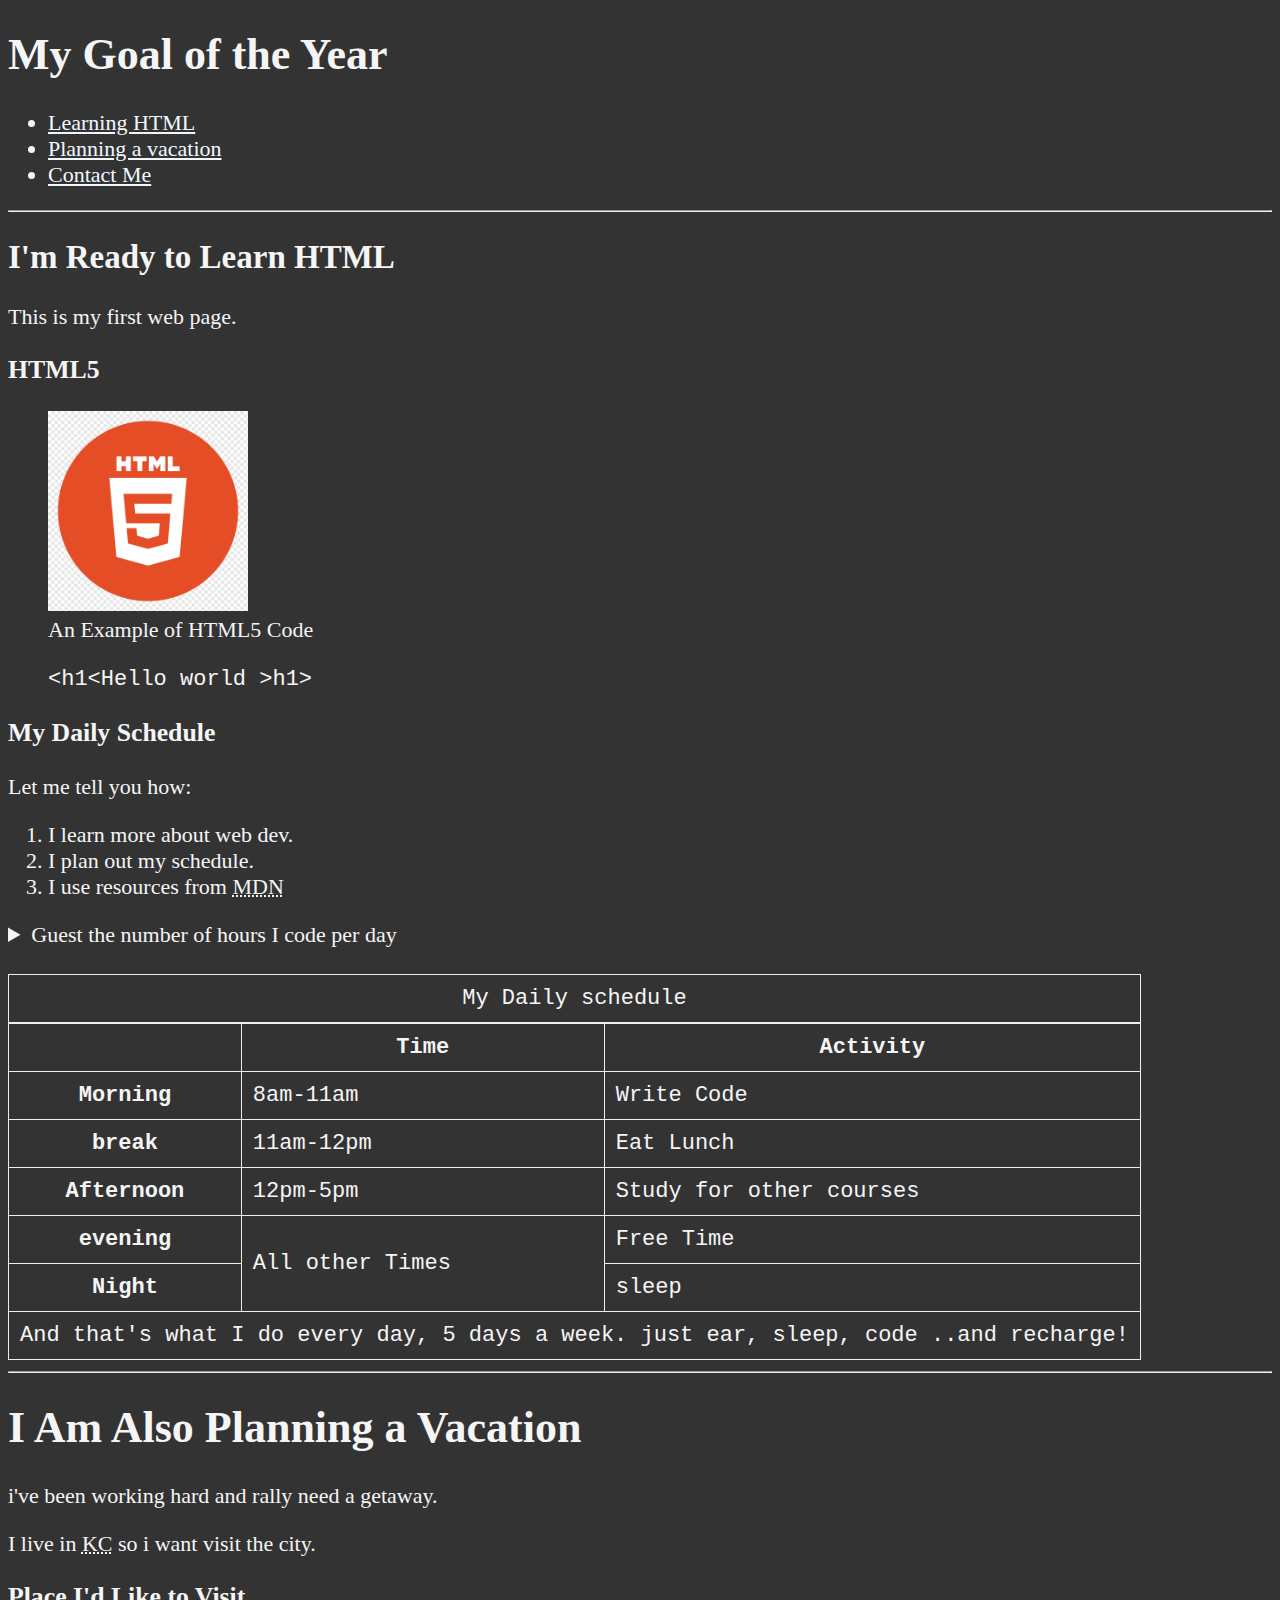
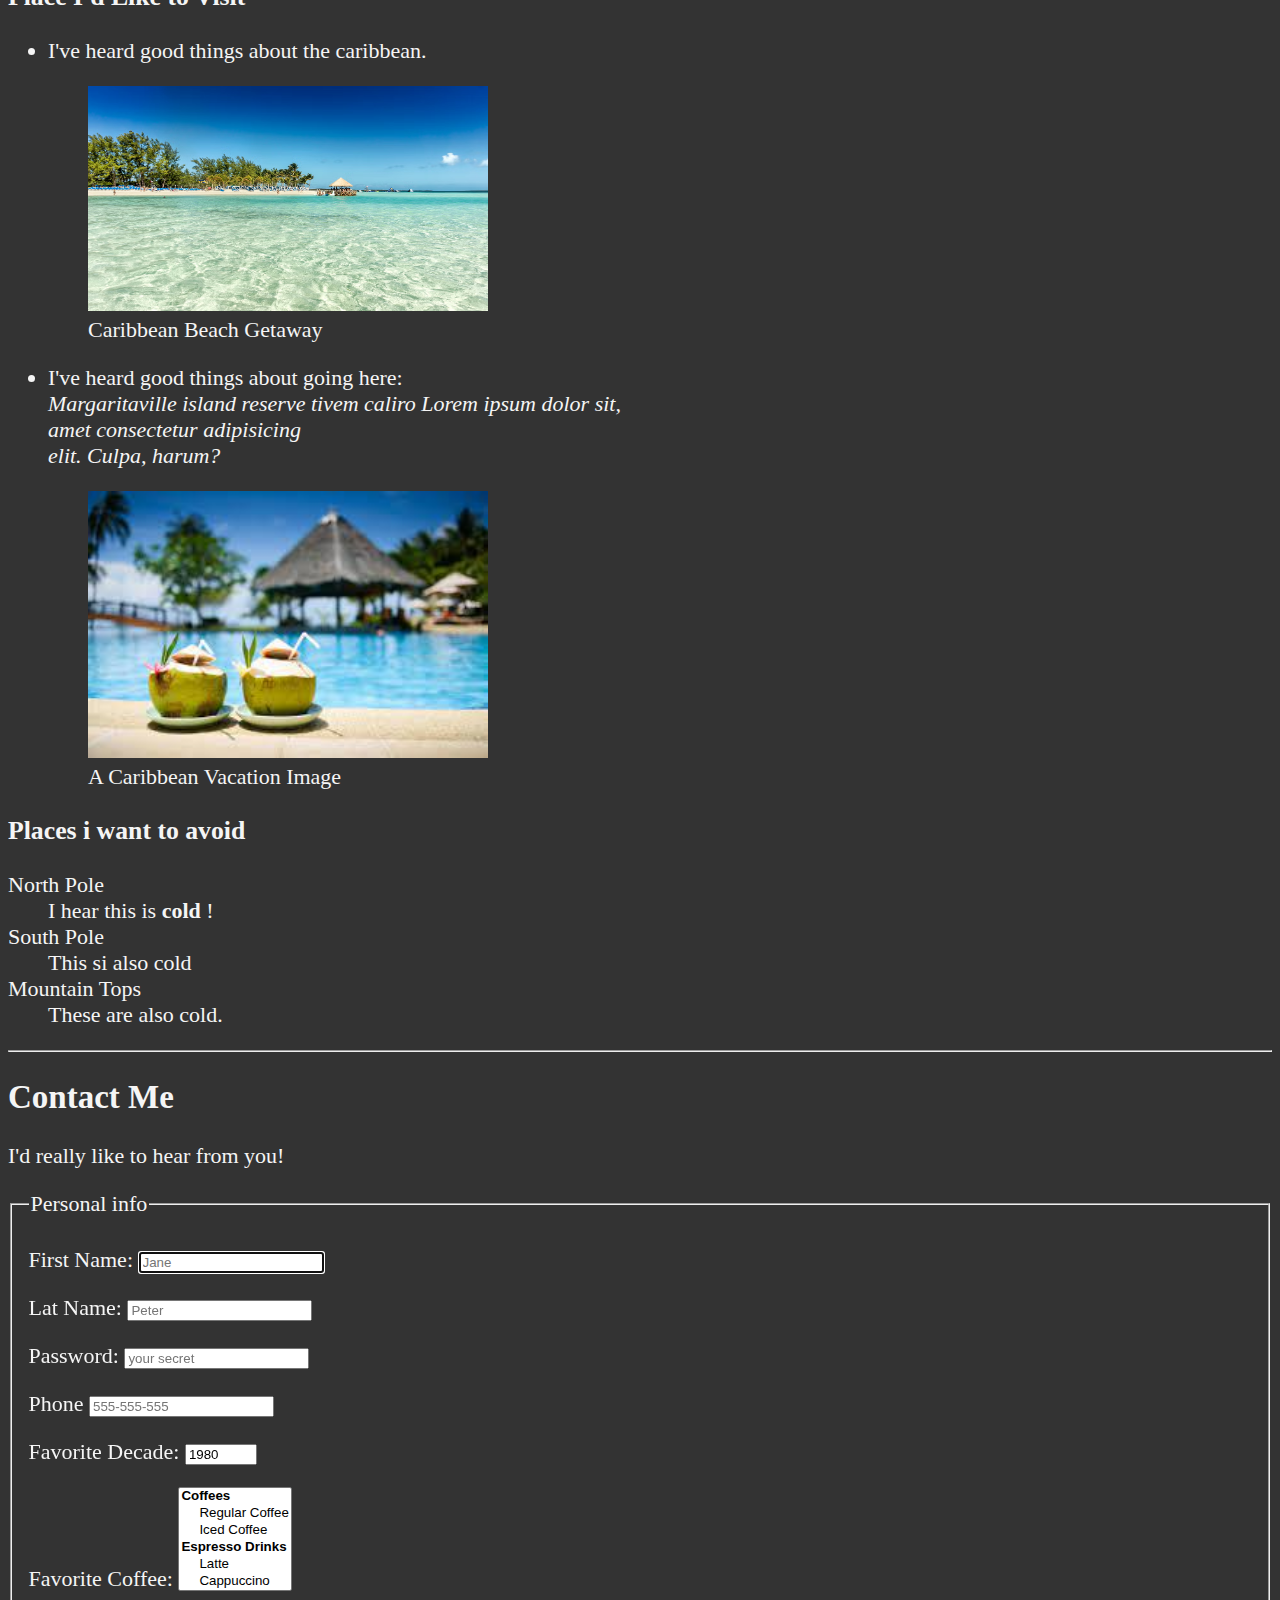
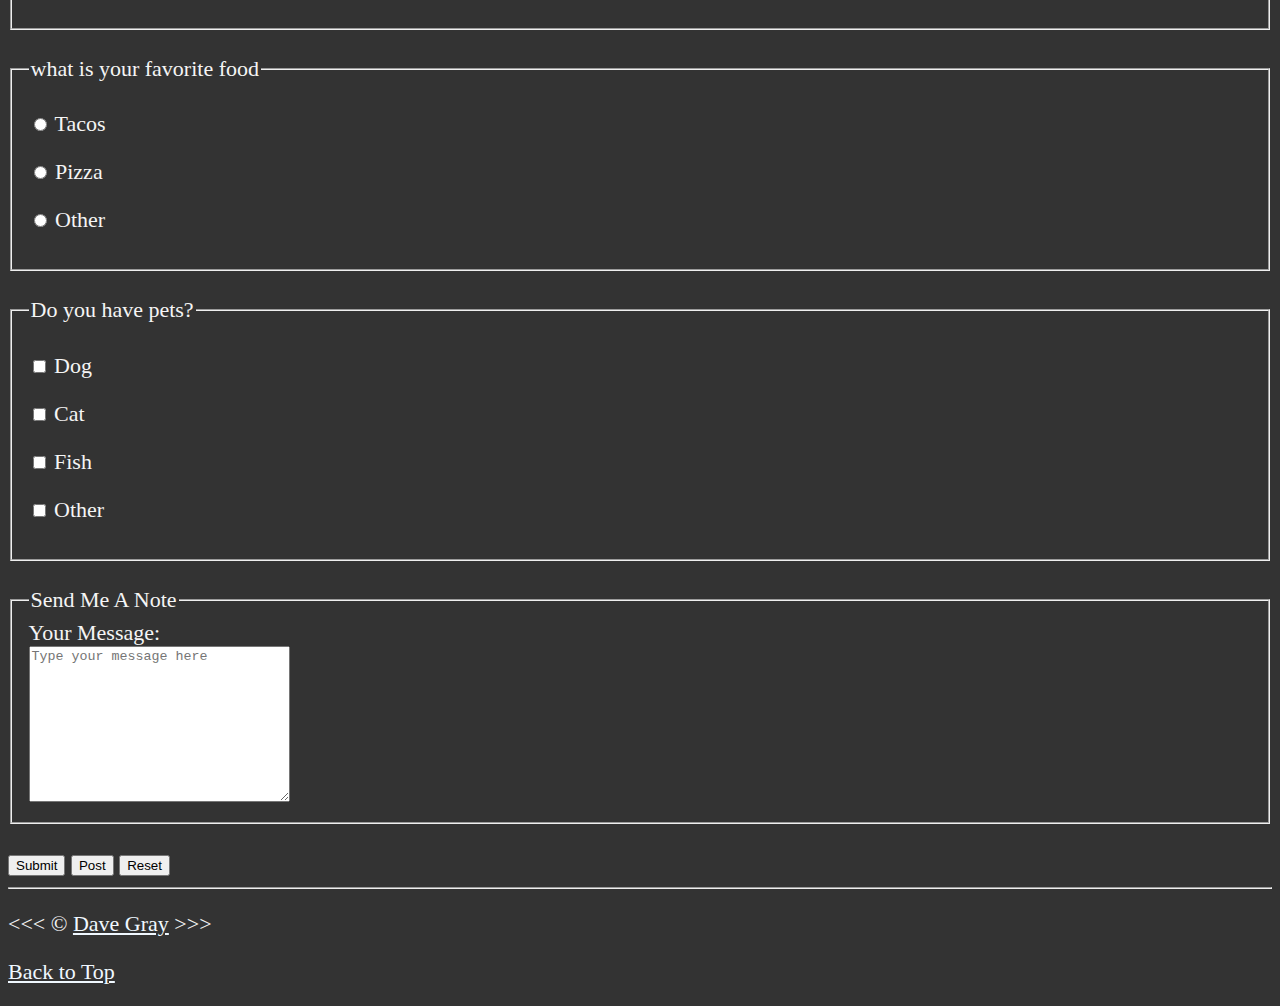
<file: index.html>
<!DOCTYPE html>
<html lang="en">
<head>
    <meta charset="UTF-8">
    <meta name="viewport" content="width=device-width, initial-scale=1.0">
    <title>Document</title>
    <link rel="stylesheet" href="main.css">
    <link rel="icon" href="image/icon.png" type="image/icon.png">
</head>
<body>
    <header>
        <h1>My Goal of the Year</h1>
        <nav aria-label="primary-navigation ">
            <!-- <h2 id="primary-navigation">Primary Navigation</h2> -->
            <ul>
                <li>
                    <a href="#html">Learning HTML</a>
                </li>
                <li>
                    <a href="#vacation">Planning a vacation</a>
                </li>
                <li>
                    <a href="#contact">Contact Me</a>
                </li>
            </ul>
        </nav>
    </header>

    <hr>
    <main>
        <article id="html">
            <h2>I'm Ready to Learn HTML</h2>
            <p>This is my first web page.</p>
            <section>
                <h3>HTML5</h3>
                <figure>
                    <img src="image/icon.png" alt="HTML5 Logo" title="I'm learning HTML5" width="200" height="200">
                    <figcaption>An Example of HTML5 Code</figcaption>
                    <p>
                        <code>&lt;h1&lt;Hello world &gt;h1&gt;</code>
                    </p>
                </figure>
            </section>
            <section>
                <h3>My Daily Schedule </h3>
                <p>Let me tell you how:</p>
                <ol>
                    <li>I learn more about web dev.</li>
                    <li>I plan out my schedule.</li>
                    <li>I use resources from <abbr title="Module demo nation">MDN</abbr></li>
                </ol>
                <aside>
                    <details>
                        <summary>Guest the number of hours I code per day</summary>
                        <p>I start at <time datetime="08:00">8 hours</time> 8 am and I write code for <time datetime="PT3H">3 hours</time> 3 hours e very morning.</p>
                    </details>
                </aside>
                <br>
                <table>
                    <caption>My Daily schedule</caption>
                    <thead>
                        <tr> 
                            <!-- html entities = it add empty box in a table-->
                            <th>&nbsp;</th>
                            <th scope="col">Time</th>
                            <th scope="col">Activity</th>
                        </tr>
                    </thead>
                    <tbody>

                        <tr>
                            <th scope="row">Morning</th>
                            <td>
                                <time datetime="08:00">8am</time datetime="11:">-<time>11am</time>
                            </td>
                            <td>Write Code</td>
                        </tr>
                        <tr>
                            <th scope="row">break</th>
                            <td>
                                <time datetime="11:00">11am</time>-<time datetime="12:00">12pm</time>
                            </td>
                            <td>Eat Lunch</td>
                        </tr>
                        <tr>
                            <th scope="row">Afternoon</th>
                            <td>
                                <time datetime="12:00">12pm</time>-<time datetime="5:00">5pm</time>
                            </td>
                            <td>Study for other courses </td>
                        </tr>
                        <tr>
                            <th scope="row">evening</th>
                            <td rowspan="2">All other Times</td>
                            <td>Free Time</td>
                        </tr>
                        <tr>
                            <th scope="row">Night</th>
                            <td>sleep</td>
                        </tr>
                    </tbody>
                    <tfoot>
                        <tr>
                            <td colspan="3">And that's what I do every day, 5 days a week. 
                                just ear, sleep, code ..and recharge!
                            </td>
                        </tr>
                    </tfoot>
                </table>
            </section>
        </article>
         
        <hr>

        <article id="vacation">
            <h1>I Am Also Planning a Vacation</h1>
            <p>i've been working hard and rally need a getaway.</p>
            <p>I live in <abbr title="KIGALI CITY">KC</abbr> so i want visit the city.</p>

            <section>
            <h3>Place I'd Like to Visit</h3>
            <ul>
                <li>
                    <p>I've heard good things about the caribbean.</p>
                    <figure>
                        <img src="image/callibean.avif" 
                        alt="Caribbean Beach" width="400" height="225" title="I want to visit a Caribbean beach." loading="lazy">
                        <figcaption>
                            Caribbean Beach Getaway
                        </figcaption>
                    </figure>
                </li>
                <li>I've heard good things about going here: </li>
                <address>
                    Margaritaville island reserve tivem caliro
                    Lorem ipsum dolor sit,<br> amet consectetur adipisicing <br>elit. Culpa, harum?
                </address>
                <figure>
                    <img src="image/vaccation.jpg" alt="cancum vacation"
                    title="it's 5 o'clock somewhere!" width="400" height="267" loading="lazy">
                    <figcaption>
                        A Caribbean Vacation Image
                    </figcaption>
                </figure>
            </ul>
        </section>
            <h3>Places i want to avoid</h3>
            <dl>
                <dt>North Pole</dt>
                <dd>I hear this is <strong>cold</strong> !</dd>
        
                <dt>South Pole</dt>
                <dd>This si also cold</dd>
        
                <dt>Mountain Tops</dt>
                <dd>These are also cold.</dd>
            </dl>
        </article>
    </main>

    <hr>
    <article id="contact">
        <h2>Contact Me</h2>
        <p>I'd really like to hear from you!</p>
        <form action="https://htttpsbon.org/get" method="get">
            <fieldset>
                <legend>Personal info</legend>
            <p>
                <label for="firstName">First Name:</label>
                <input type="text" name="firstName" id="firstName" autocomplete="on" autofocus  required placeholder="Jane">
            </p>

            <p>
                <label for=" lastName">Lat Name:</label>
                <input type="text" name="lastName" id="lastName" placeholder="Peter" autofocus autocomplete="on" required>
            </p>
            <p>
                <label for="password">Password:</label>
                <input type="password" name="password" id="password" placeholder="your secret" required>
            </p>
            <p>
                <label for="phone">Phone</label>
                <input type="tel" name="phone" id="phone" placeholder="555-555-555" pattern="[0-9]{3}[0-9]{3}[0-9]{4}" required>
            </p>
            <p>
                <label for="decate">Favorite Decade:</label>
                <input type="number" name="decade" min="1950" max="2020" step="10" value="1980">
            </p>
            <p>
                <label for="coffee">Favorite Coffee:</label>
                <select name="coffee" id="coffee" multiple size="6">
                    <optgroup label="Coffees">
                        <option value="regular coffee">Regular Coffee</option>
                        <option value="iced coffee">Iced Coffee</option>
                    </optgroup>
                    <optgroup label="Espresso Drinks">
                        <option value="latte">Latte</option>
                        <option value="cappuccino">Cappuccino</option>
                        <option value="cortado">Cortado</option>
                        <option value="americano">Americano</option>
                    </optgroup>
                    <option value="other">Other</option>
                </select>
            </p>
        </fieldset>
        <br>
        <fieldset>
            <legend>what is your favorite food</legend>
            <p>
                <input type="radio" name="food" id="tacos" value="tacos">
                <label for="tacos">Tacos</label>
            </p>
            <p>
                <input type="radio" name="food" id="pizza" value="pizza">
                <label for="pizza">Pizza</label>
            </p>
            <p>
                <input type="radio" name="food" id="other" value="other">
                <label for="other">Other</label>
            </p>
            
        </fieldset>
        <br>
        <fieldset>
            <legend>Do you have pets?</legend>
            <p>
                <input type="checkbox" name="pets" id="dog" value="dog">
                <label for="dog">Dog</label>
            </p>
            <p>
                <input type="checkbox" name="pets" id="fish" value="fish">
                <label for="cat">Cat</label>
            </p>
            <p>
                <input type="checkbox" name="pets" id="fish" value="fish">
                <label for="">Fish</label>
            </p>
            <p>
                <input type="checkbox" name="pets" id="otherPet" value="otherPet">
                <label for="otherPet">Other</label>
            </p>
        </fieldset>
        <br>
        <fieldset>
            <legend>Send Me A Note</legend>
            <label for="message">Your Message:</label>
            <br> 
            <textarea name="message" id="message" cols="30" rows="10" placeholder="Type your message here"></textarea>
        </fieldset>
        <br>
        <button type="submit">Submit</button>
        <button type="submit" formaction="https://httpbin.org/post" formmethod="post">Post</button>
        <button type="reset">Reset</button>
        </form>
    </article>
    <hr>
    <footer>

        <p>
            &lt;&lt;&lt; &copy; <a href="about.html">Dave Gray</a> &gt;&gt;&gt;
        </p>
        <p>
            <a href="#">Back to Top</a>
        </p>
    </footer>
</body>
</html>
</file>
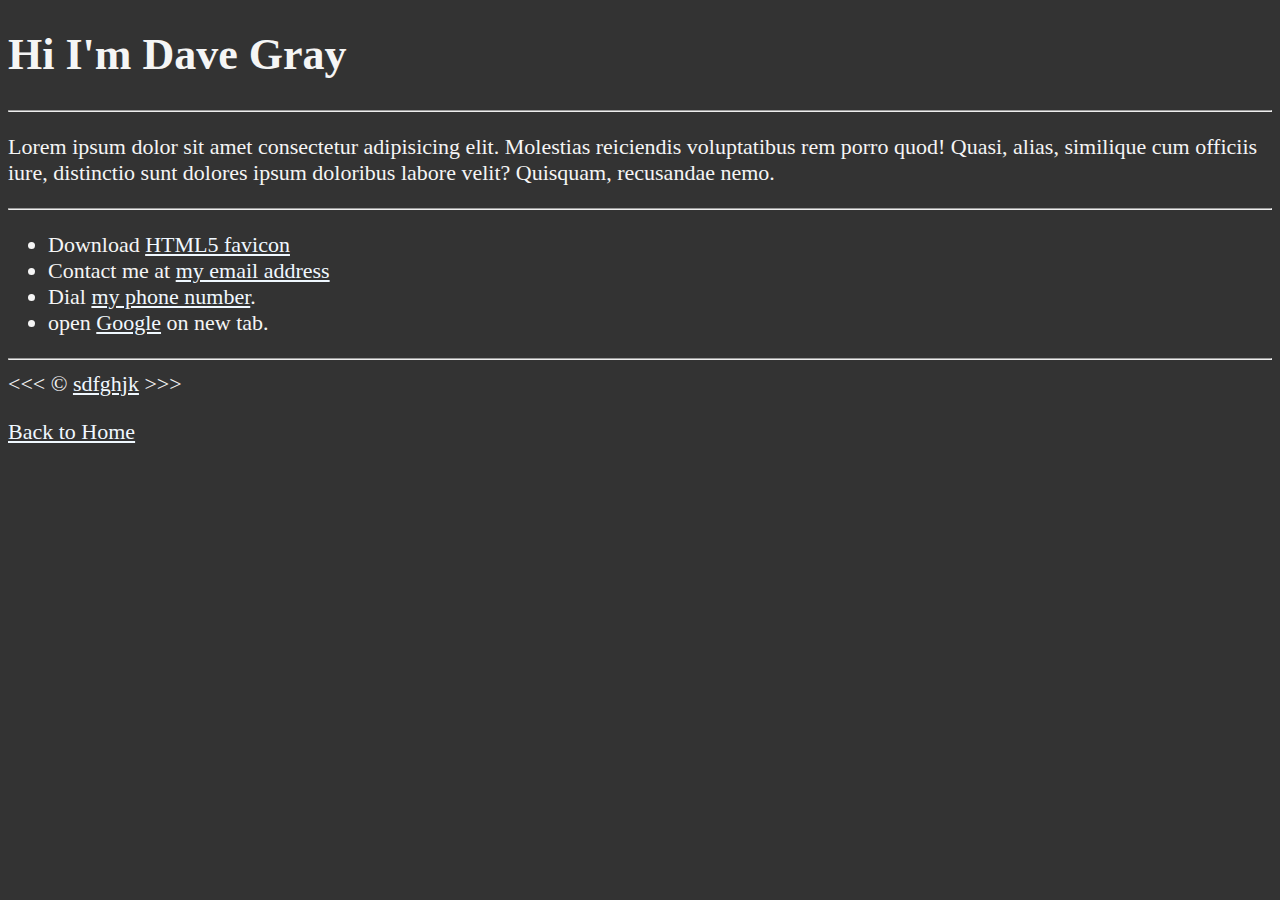
<file: about.html>
<!DOCTYPE html>
<html lang="en">
<head>
    <meta charset="UTF-8">
    <meta name="description" content="Hi, Im Dave Gray. This page is about me.">
    <title>About me</title>
    <link rel="stylesheet" href="main.css">
    <link rel="icon" href="html5.png">
</head>
<body>
    <h1>Hi I'm Dave Gray</h1>

    <hr>
        <p>Lorem ipsum dolor sit amet consectetur 
            adipisicing elit. Molestias reiciendis voluptatibus rem porro quod! Quasi, 
            alias, similique cum officiis iure, distinctio sunt dolores ipsum doloribus 
            labore velit? Quisquam, recusandae nemo.
        </p>
    <hr>

    <ul>
        <li>Download <a href="image/icon.png" download
        > HTML5  favicon</a>
        </li>
        <li>
            Contact me at <a href="mailto:muhumuzajeanpierre95@gmail.com">
                my email address</a>
        </li>
        <li>
            Dial <a href="tel: +250784127871">my phone number</a>.
        </li>
        <li>open
            <a href="https://google.com/" target="_blank">Google</a>
             on new tab.
        </li>
    </ul>

    <hr>
    &lt;&lt;&lt; &copy; <a href="index.html" >sdfghjk</a>  &gt;&gt;&gt;
    <p>
        <a href="index.html">Back to Home</a>
    </p>
</body>
</html>
</file>
<file: main.css>
html{
    font-size: 22px;
}

body {
    background-color: #333;
    color: whitesmoke;
}

a {
    color: aliceblue;
}
a:visited {
    color: lightgray;
}
a:hover, a:active {
    color: #eee;
}

table, tr, th, td, caption {
    border: 1px solid #eee;
    font-family: 'Courier New', Courier, monospace;
    border-collapse:collapse;
    padding: 0.5rem;

}
</file>
